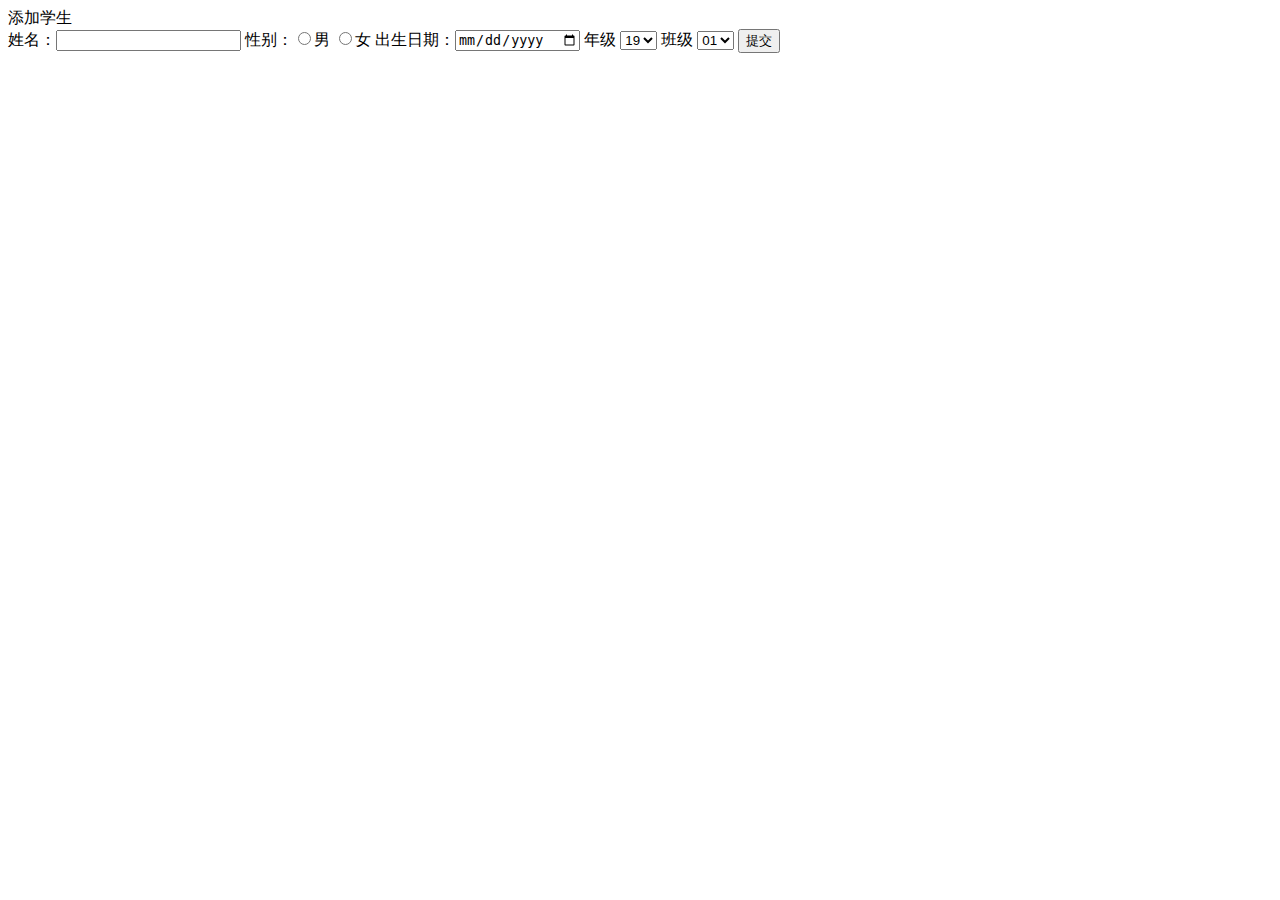
<file: web/pages/addStudent.html>
<!DOCTYPE html>
<html lang="en">
<head>
    <meta charset="UTF-8">
    <title>添加学生</title>
    <script type="text/javascript" src="../js/jquery.min.js"></script>
    <script type="text/javascript">
        $(function () {
            $("#subInformation").click(function () {
                $.getJSON("http://localhost:8080/sms/student", "action=addInformation&" + $("#addInform").serialize(), function (data) {
                    console.log(data.addResult);
                    alert(data.addResult);

                })
            })
        });
    </script>
</head>
<body>
<div class="">
    <div class="">添加学生</div>
    <div class="">
        <form action="#" method="" class="" id="addInform">
            姓名：<input type="text" name="name">
            性别：<input type="radio" name="sex" value="男">男 <input type="radio" name="sex" value="女">女
            出生日期：<input type="date" name="birthday">
            年级
            <select name="grade">
                <option value="17">17</option>
                <option value="18">18</option>
                <option value="19" selected>19</option>
                <option value="20">20</option>
            </select>
            班级
            <select name="stuClass">
                <option value="01">01</option>
                <option value="02">02</option>
                <option value="03">03</option>
            </select>
            <button type="button" id="subInformation">提交</button>
        </form>
    </div>
</div>
</body>
</html>
</file>
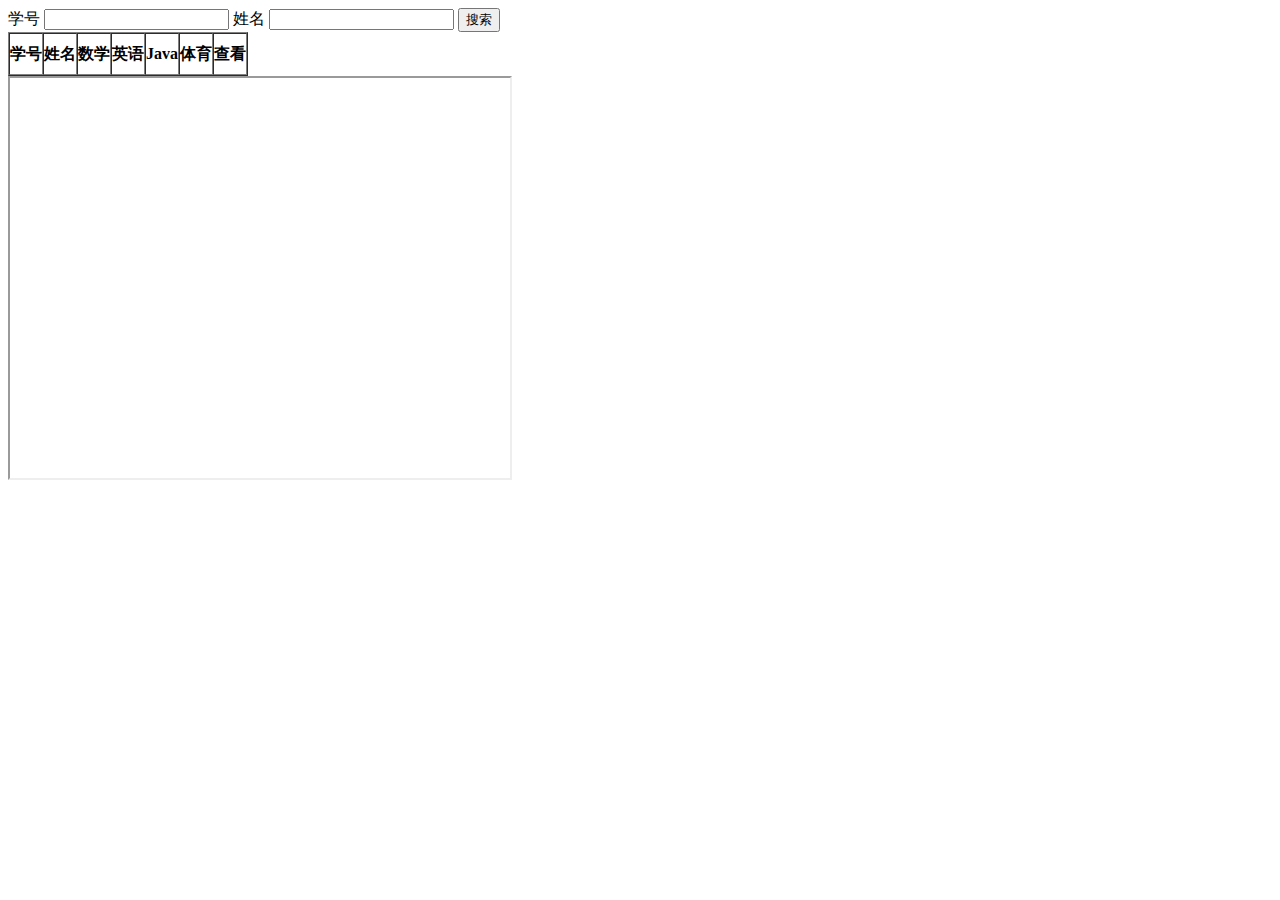
<file: web/pages/queryScores.html>
<!DOCTYPE html>
<html lang="en">
<head>
    <meta charset="UTF-8">
    <title>添加学生成绩</title>
    <style type="text/css">
        #table tbody tr td, th {
            padding: 0;
            margin: 0;
            height: 40px;
        }

        #table tbody tr td input:not([type = date]) {
            border: none;
            text-align: center;
            margin: 0;
            height: 97%;
        }
        .chart iframe{
            width: 500px;
            height: 400px;
        }
    </style>
    <script type="text/javascript" src="../js/jquery.min.js"></script>
    <script type="text/javascript">
        $(function () {
            $("#search").click(function () {
                console.log($("#searchForm").serialize());
                $.getJSON("http://localhost:8080/sms/student", "action=searchStudent&" + $("#searchForm").serialize(), function (dataList) {
                    $(":input").val("");
                    if (dataList.length === 0) {
                        alert("查询无结果");
                    } else {
                        $("#table tbody").text("");
                        for (let i = 0, len = dataList.length; i < len; i++) {
                            $("#table tbody").append("<tr></tr>");
                            $("#table tbody tr:last").append(
                                "<th name ='sn'>" + dataList[i].sn + "</th>" +
                                "<th name = 'name'>" + dataList[i].name + "</th>" +
                                "<td>" + "<input name = 'math' type='number' value='" + dataList[i].math + "'>" + "</td>" +
                                "<td>" + "<input name = 'english' type='number' value='" + dataList[i].english + "'>" + "</td>" +
                                "<td>" + "<input name = 'java' type='number'  value='" + dataList[i].java + "'>" + "</td>" +
                                "<td>" + "<input name = 'sports' type='number' value='" + dataList[i].sports + "'>" + "</td>" +
                                "<th>" + "<a href='#' id = 'check'>查看</a>" + "</th>"
                            )
                            $("#table tbody tr:last th a").click(function () {
                                const nowTr = $(this).parent().parent();
                                let sn = nowTr.find("th").eq(0).text();
                                let math = nowTr.find("input").eq(0).attr("value");
                                let english = nowTr.find("input").eq(1).attr("value");
                                let java = nowTr.find("input").eq(2).attr("value")
                                let sports = nowTr.find("input").eq(3).attr("value");
                                $("#chart iframe").attr("src", "../pages/chart.html?math=" + math +"&english=" + english + "&java=" + java + "&sports=" +sports );
                            })

                            $("#table tbody tr:last td input").change(function () {
                                const nowTr = $(this).parent().parent();
                                let sn = nowTr.find("th").eq(0).text();
                                $this = $(this);
                                $.getJSON("http://localhost:8080/sms/student", "action=updateStudent&sn=" + sn + "&" + $(this).attr("name") + "=" + $(this).val(), function (data) {
                                    $this.attr("value",$this.val());
                                })
                            })
                            $("#table tbody tr td").attr("contenteditable", "true");
                        }
                    }
                })
            })
            $("#search").click();
        })
    </script>
</head>
<body>
<div>
    <div>
        <form action="" id="searchForm">
            学号 <input type="text" name="sn">
            姓名 <input type="text" name="name">
            <button type="button" id="search">搜索</button>
        </form>
    </div>
    <div>
        <table border="1" id="table" cellpadding="0" cellspacing="0">
            <thead>
            <tr>
                <th>学号</th>
                <th>姓名</th>
                <th>数学</th>
                <th>英语</th>
                <th>Java</th>
                <th>体育</th>
                <th>查看</th>
            </tr>
            </thead>
            <tbody>

            </tbody>
        </table>
    </div>
    <div id = "chart" class="chart">
        <iframe></iframe>
    </div>
</div>
</body>
</html>
</file>
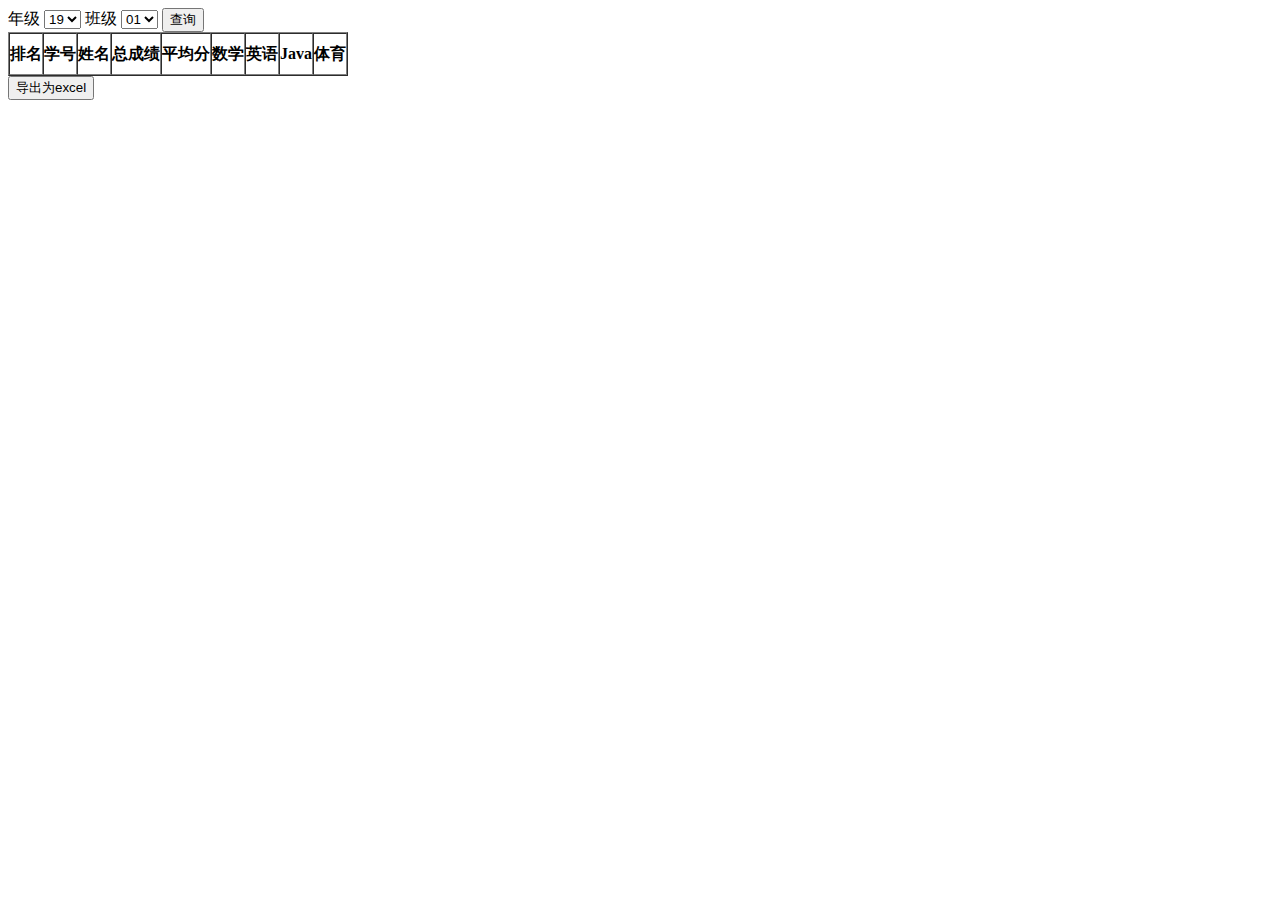
<file: web/pages/toExcel.html>
<!DOCTYPE html>
<html lang="en">
<head>
    <meta charset="UTF-8">
    <title>导出excel实例</title>
    <style type="text/css">
        #table tbody tr td, th {
            padding: 0;
            margin: 0;
            height: 40px;
        }

        #table tbody tr td input:not([type = date]) {
            border: none;
            text-align: center;
            margin: 0;
            height: 97%;
        }
    </style>
    <script type="text/javascript" src="../js/jquery.min.js"></script>
    <script type="text/javascript">
        $(function () {

            $("#search").click(function () {
                $.getJSON("http://localhost:8080/sms/student", "action=searchClassScores&" + $("#searchForm").serialize(), function (dataList) {
                    console.log(dataList);
                    if (dataList.length === 0) {
                        alert("查询无结果");
                    } else {
                        $("#table tbody").text("");
                        for (let i = 0, len = dataList.length; i < len; i++) {
                            $("#table tbody").append("<tr></tr>");
                            $("#table tbody tr:last").append(
                                "<td>" + (i + 1) + "</td>" +
                                "<td>" + dataList[i].sn + "</td>" +
                                "<td>" + dataList[i].name + "</td>" +
                                "<td>" + dataList[i].totalScores + "</td > " +
                                "<td>" + dataList[i].totalScores/4 + "</td>" +
                                "<td>" + dataList[i].math + "</td>" +
                                "<td>" + dataList[i].english + "</td>" +
                                "<td>" + dataList[i].java + "</td>" +
                                "<td>" + dataList[i].sports + "</td>"
                            )
                        }
                    }
                })
            });
            $("#export").click(function () {
                let str = '排名,学号,姓名,总成绩,平均分,数学,英语,Java,体育,\n'
                $("#table tbody").children("tr").each(function () {
                    $(this).children("td").each(function () {
                        str += $(this).text() + ','
                    })
                    str += '\n';
                })
                var blob = new Blob([str], {type: "text/plain;charset=utf-8"});
                //解决中文乱码问题
                blob =  new Blob([String.fromCharCode(0xFEFF), blob], {type: blob.type});
                object_url = window.URL.createObjectURL(blob);
                var link = document.createElement("a");
                link.href = object_url;
                link.download =  "导出.csv";
                document.body.appendChild(link);
                link.click();
                document.body.removeChild(link);
            })
        });

    </script>
</head>
<body>
<div>
    <form action="" id="searchForm">
        年级
        <select name="grade">
            <option value="17">17</option>
            <option value="18">18</option>
            <option value="19" selected>19</option>
            <option value="20">20</option>
        </select>
        班级
        <select name="stuClass">
            <option value="01" selected>01</option>
            <option value="02">02</option>
            <option value="03">03</option>
        </select>
        <button type="button" id="search">查询</button>
    </form>
</div>
<div>
    <table border="1" id="table" cellpadding="0" cellspacing="0">
        <thead>
        <tr>
            <th>排名</th>
            <th>学号</th>
            <th>姓名</th>
            <th>总成绩</th>
            <th>平均分</th>
            <th>数学</th>
            <th>英语</th>
            <th>Java</th>
            <th>体育</th>
        </tr>
        </thead>
        <tbody>

        </tbody>
    </table>
</div>
<div>
    <button type="button" id="export">导出为excel</button>
</div>
</body>
</html>
</file>
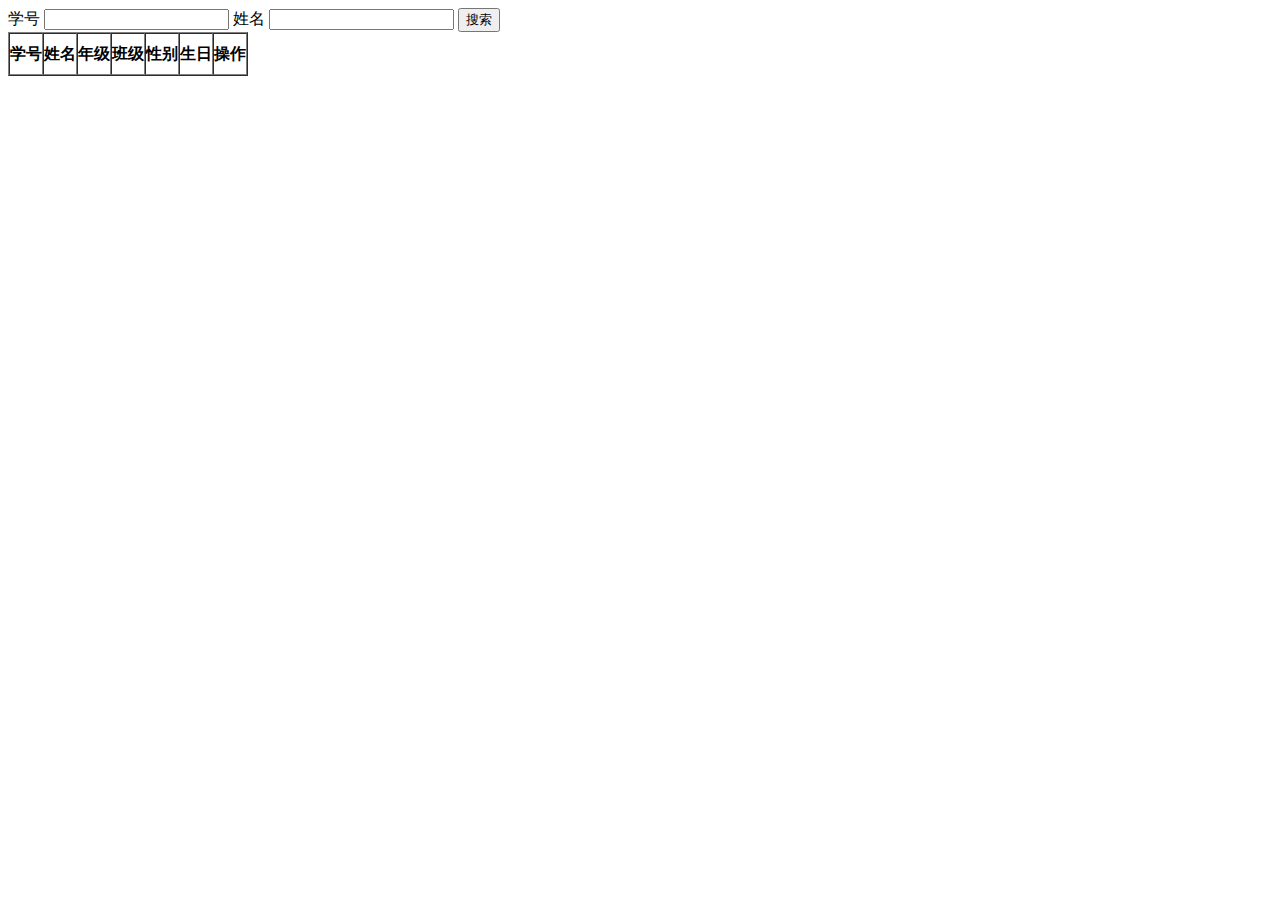
<file: web/pages/updateStudent.html>
<!DOCTYPE html>
<html lang="en">
<head>
    <meta charset="UTF-8">
    <title>修改学生信息</title>
    <style type="text/css">
        #table tbody tr td,th{
            padding: 0;
            margin: 0;
            height: 40px;
        }
        #table tbody tr td input:not([type = date]) {
            border: none;
            text-align: center;
            margin: 0;
            height: 97%;
        }
    </style>
    <script type="text/javascript" src="../js/jquery.min.js"></script>
    <script type="text/javascript">
        $(function () {
            $("#search").click(function () {
                console.log($("#searchForm").serialize());
                $.getJSON("http://localhost:8080/sms/student", "action=searchStudent&" + $("#searchForm").serialize(), function (dataList) {
                    console.log(dataList);
                    $(":input").val("");
                    if (dataList.length === 0) {
                        alert("查询无结果");
                    } else {
                        $("#table tbody").text("");
                        for (let i = 0, len = dataList.length; i < len; i++) {
                            $("#table tbody").append("<tr></tr>");
                            $("#table tbody tr:last").append(
                                "<th name ='sn'>" + dataList[i].sn + "</th>" +
                                "<td>" + "<input name ='name' value='" + dataList[i].name + "'>" + "</td>" +
                                "<td>" +
                                "<select name='grade'>" +
                                "<option value = '17' > 17 </option>" +
                                "<option value = '18' > 18 </option>" +
                                "<option value = '19' > 19 </option>" +
                                "<option value = '20' > 20 </option>" +
                                "</select>" + "</td > " +
                                "<td name = 'stuClass'>" +
                                "<select name='stuClass'>" +
                                "<option value='01'>01</option>" +
                                "<option value='02'>02</option>" +
                                "<option value='03'>03</option>" +
                                "</select>" + "</td>" +
                                "<td name = 'sex' >" +
                                "<select name='sex'>" +
                                "<option value='男'>男</option>" +
                                "<option value='女'>女</option>" +
                                "</select>" + "</td>" +
                                "<td name = 'birthday'>" +
                                "<input type='date' name='birthday'>" + "</td>" +
                                "<th>" + "<a href='#'>删除</a>" + "</th>"
                            )

                            const selectGrade = $("#table tbody tr:last select[name = 'grade']");
                            selectGrade.children().each(function() {
                                if($(this).attr("value") === dataList[i].grade){
                                    $(this).attr("selected", true);
                                }
                            })
                            const selectStuClass = $("#table tbody tr:last td select[name = 'stuClass']");
                            selectStuClass.children().each(function () {
                                if($(this).attr("value") === dataList[i].stuClass){
                                    $(this).attr("selected", true);
                                }
                            })
                            const birthday = $("#table tbody tr:last td input[type = 'date']");
                            birthday.attr("value", dataList[i].birthday);
                            const selectSex = $("#table tbody tr:last td select[name = 'sex']");
                            selectSex.children().each(function () {
                                if($(this).attr("value") === dataList[i].sex){
                                    $(this).attr("selected", true);
                                }
                            })
                        }

                        $("#table tbody tr th a").click(function () {
                            const nowTr = $(this).parent().parent();
                            let sn = nowTr.find("th").eq(0).text();
                            $.getJSON("http://localhost:8080/sms/student", "action=deleteStudent&sn=" + sn, function (data) {
                                if(data.deleteResult === "删除成功") {
                                    nowTr.remove();
                                } else {
                                    alert("删除失败");
                                }
                            })
                        })
                        $("#table tbody tr td input,select").change(function () {
                            const nowTr = $(this).parent().parent();
                            let sn = nowTr.find("th").eq(0).text();
                            $.getJSON("http://localhost:8080/sms/student", "action=updateStudent&sn=" + sn + "&" + $(this).attr("name") + "=" + $(this).val(),function (data) {

                            })
                        })
                        $("#table tbody tr td").attr("contenteditable", "true");
                    }
                })
            })
            $("#search").click();
        })

    </script>
</head>
<body>
<div>
    <div>
        <form action="" id="searchForm">
            学号 <input type="text" name="sn">
            姓名 <input type="text" name="name">
            <button type="button" id="search">搜索</button>
        </form>
    </div>
    <div>
        <table border="1" id="table" cellpadding="0" cellspacing="0">
            <thead>
            <tr>
                <th>学号</th>
                <th>姓名</th>
                <th>年级</th>
                <th>班级</th>
                <th>性别</th>
                <th>生日</th>
                <th>操作</th>
            </tr>
            </thead>
            <tbody>

            </tbody>
        </table>
    </div>
</div>
</body>
</html>
</file>
